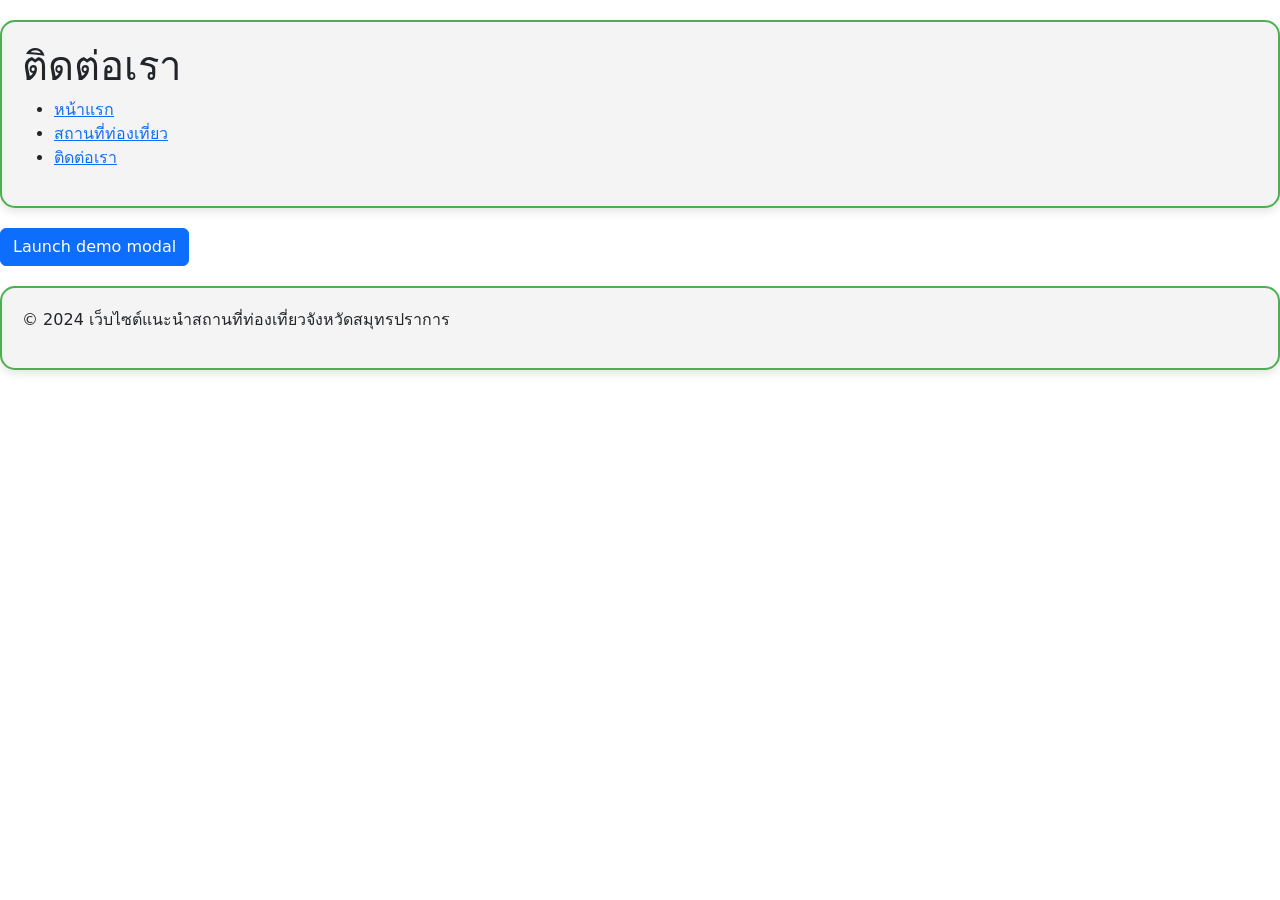
<file: contact.html>
<!DOCTYPE html>
<html lang="en">

<head>
    <meta charset="UTF-8">
    <meta name="viewport" content="width=device-width, initial-scale=1.0">
    <title>Contact Form</title>
    <link rel="stylesheet" href="css/style.css">
    <link href="https://cdn.jsdelivr.net/npm/bootstrap@5.3.3/dist/css/bootstrap.min.css" rel="stylesheet" integrity="sha384-QWTKZyjpPEjISv5WaRU9OFeRpok6YctnYmDr5pNlyT2bRjXh0JMhjY6hW+ALEwIH" crossorigin="anonymous">
    <script src="https://cdn.jsdelivr.net/npm/bootstrap@5.3.3/dist/js/bootstrap.bundle.min.js" integrity="sha384-YvpcrYf0tY3lHB60NNkmXc5s9fDVZLESaAA55NDzOxhy9GkcIdslK1eN7N6jIeHz" crossorigin="anonymous"></script>
</head>

<body>
    <header>

        <div class="content-container">
            <h1>ติดต่อเรา</h1>
            <nav>
                <ul>
                    <li><a href="index.html">หน้าแรก</a></li>
                    <li><a href="places.html">สถานที่ท่องเที่ยว</a></li>
                    <li><a href="contact.html">ติดต่อเรา</a></li>
                </ul>
            </nav>
    </header>
    </div>

    <main>
        <button type="button" class="btn btn-primary" data-bs-toggle="modal" data-bs-target="#exampleModal">
            Launch demo modal
          </button>
          
          <!-- Modal -->
          <div class="modal fade" id="exampleModal" tabindex="-1" aria-labelledby="exampleModalLabel" aria-hidden="true">
            <div class="modal-dialog">
              <div class="modal-content">
                <div class="modal-header">
                  <h1 class="modal-title fs-5" id="exampleModalLabel">Modal title</h1>
                  <button type="button" class="btn-close" data-bs-dismiss="modal" aria-label="Close"></button>
                </div>
                <div class="modal-body">
                    <section class="content-container">
                        <h2>ฟอร์มการติดต่อ</h2>
                        <form action="#" method="POST">
                            <!-- ชื่อ-นามสกุล -->
                            <label for="name">ชื่อ-นามสกุล :</label><br>
                            <input type="text" id="name" name="name" required><br><br>
                            <!-- อีเมล -->
                            <label for="email">อีเมล :</label><br>
                            <input type="email" id="email" name="email" required><br><br>
                            <!-- เบอร์โทรศัพท์ -->
                            <label for="phone">เบอร์โทรศัพท์ :</label><br>
                            <input type="tel" id="phone" name="phone"><br><br>
                            <!-- ข้อความ -->
                            <label for="message">ข้อความ :</label><br>
                            <textarea id="message" name="message" rows="5" required></textarea><br><br>
                            <!-- ปุ่มส่งข้อมูล -->
                            <button type="submit">ส่งข้อมูล</button>
                        </form>
                    </section>
                </div>
                <div class="modal-footer">
                  <button type="button" class="btn btn-secondary" data-bs-dismiss="modal">Close</button>
                  <button type="button" class="btn btn-primary">Save changes</button>
                </div>
              </div>
            </div>
          </div>
    </main>
    <footer class="content-container">
        <p>&copy; 2024 เว็บไซต์แนะนำสถานที่ท่องเที่ยวจังหวัดสมุทรปราการ</p>
    </footer>
</body>

</html>
</file>
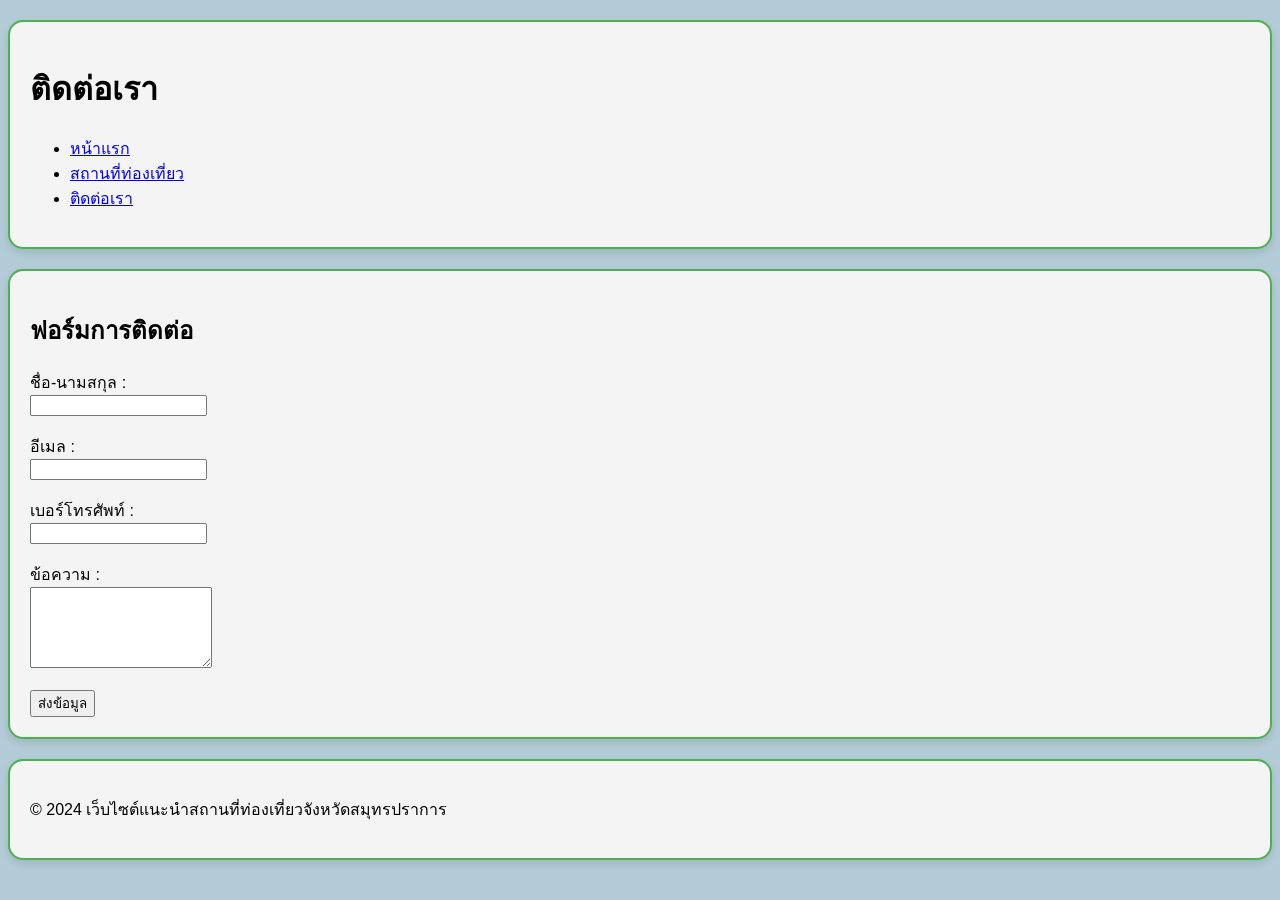
<file: contract.html>
<!DOCTYPE html>
<html lang="en">

<head>
    <meta charset="UTF-8">
    <meta name="viewport" content="width=device-width, initial-scale=1.0">
    <title>Contact Form</title>
    <link rel="stylesheet" href="css/style.css">
</head>

<body>
    <header>

        <div class="content-container">
            <h1>ติดต่อเรา</h1>
            <nav>
                <ul>
                    <li><a href="index.html">หน้าแรก</a></li>
                    <li><a href="places.html">สถานที่ท่องเที่ยว</a></li>
                    <li><a href="contact.html">ติดต่อเรา</a></li>
                </ul>
            </nav>
    </header>
    </div>

    <main>
        <section class="content-container">
            <h2>ฟอร์มการติดต่อ</h2>
            <form action="#" method="POST">
                <!-- ชื่อ-นามสกุล -->
                <label for="name">ชื่อ-นามสกุล :</label><br>
                <input type="text" id="name" name="name" required><br><br>
                <!-- อีเมล -->
                <label for="email">อีเมล :</label><br>
                <input type="email" id="email" name="email" required><br><br>
                <!-- เบอร์โทรศัพท์ -->
                <label for="phone">เบอร์โทรศัพท์ :</label><br>
                <input type="tel" id="phone" name="phone"><br><br>
                <!-- ข้อความ -->
                <label for="message">ข้อความ :</label><br>
                <textarea id="message" name="message" rows="5" required></textarea><br><br>
                <!-- ปุ่มส่งข้อมูล -->
                <button type="submit">ส่งข้อมูล</button>
            </form>
        </section>
    </main>
    <footer class="content-container">
        <p>&copy; 2024 เว็บไซต์แนะนำสถานที่ท่องเที่ยวจังหวัดสมุทรปราการ</p>
    </footer>
</body>

</html>
</file>
<file: css/style.css>
/* กำหนด CSS สำหรับกรอบข้อความ */
.info-container {
    border: 2px solid #3f11e4; /* กรอบสีเขียว */
    padding: 10px;
    margin: 10px 0;
    background-color: #f9f9f9; /* พื้นหลังสีอ่อน */
    border-radius: 5px; /* มุมกรอบโค้ง */
}
/* กำหนดกรอบสวยๆ สำหรับเนื้อหา */
.content-container {
    border: 2px solid #4CAF50; /* กรอบสีเขียว */
    padding: 20px;
    margin: 20px 0;
    background-color: #f4f4f4; /* พื้นหลังสีเทาอ่อน */
    border-radius: 15px; /* มุมกรอบโค้ง */
    box-shadow: 0 4px 8px rgba(0, 0, 0, 0.1); /* เงาเบา */
}
/* Class Selectors */
.header {
    background-color: #04a7bd;
    color: rgb(0, 0, 0);
    padding: 1rem;
   }
   body {
    background-color: #b2cbd6;
    font-family: 'Arial', sans-serif;
    color: #010101; /* สีตัวอักษรหลัก */
   }
</file>
